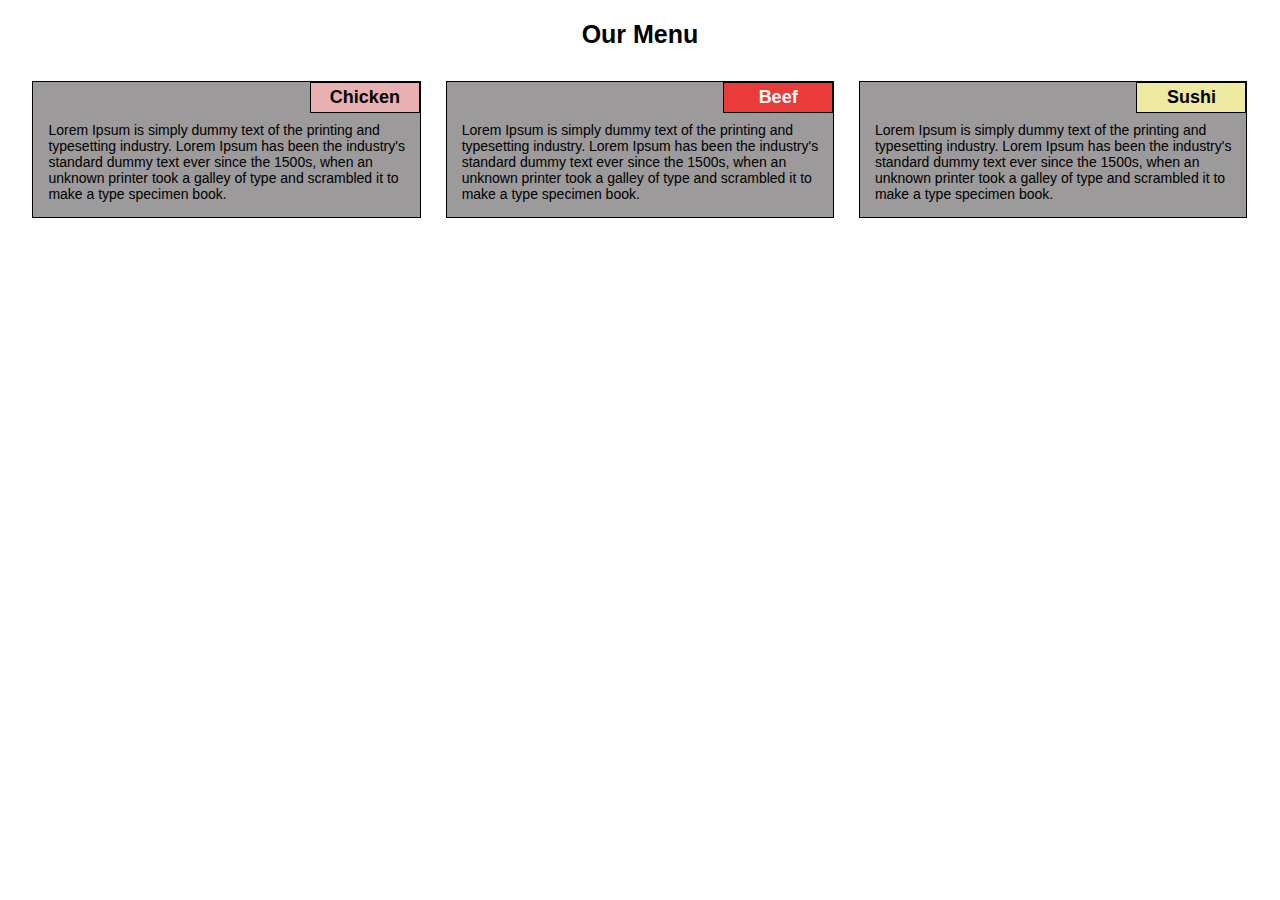
<file: module2-solution/index.html>
<!DOCTYPE html>
<html lang="en">

<head>
    <meta name="viewport" content="width=device-width, initial-scale=1">
    <title>Responsive Food Layout</title>
    <link rel="stylesheet" href="css/styles.css">
</head>

<body>
    <h1 class="page-title">Our Menu</h1>
    <div class="row">
        <section class="box section-1">
            <div class="section-title">Chicken</div>
            <p>Lorem Ipsum is simply dummy text of the printing and typesetting industry. Lorem Ipsum has been the
                industry's standard dummy text ever since the 1500s, when an unknown printer took a galley of type and
                scrambled it to make a type specimen book.</p>
        </section>

        <section class="box section-2">
            <div class="section-title">Beef</div>
            <p>Lorem Ipsum is simply dummy text of the printing and typesetting industry. Lorem Ipsum has been the
                industry's standard dummy text ever since the 1500s, when an unknown printer took a galley of type and
                scrambled it to make a type specimen book.</p>
        </section>

        <section class="box section-3">
            <div class="section-title">Sushi</div>
            <p>Lorem Ipsum is simply dummy text of the printing and typesetting industry. Lorem Ipsum has been the
                industry's standard dummy text ever since the 1500s, when an unknown printer took a galley of type and
                scrambled it to make a type specimen book.</p>
        </section>
    </div>

</body>

</html>
</file>
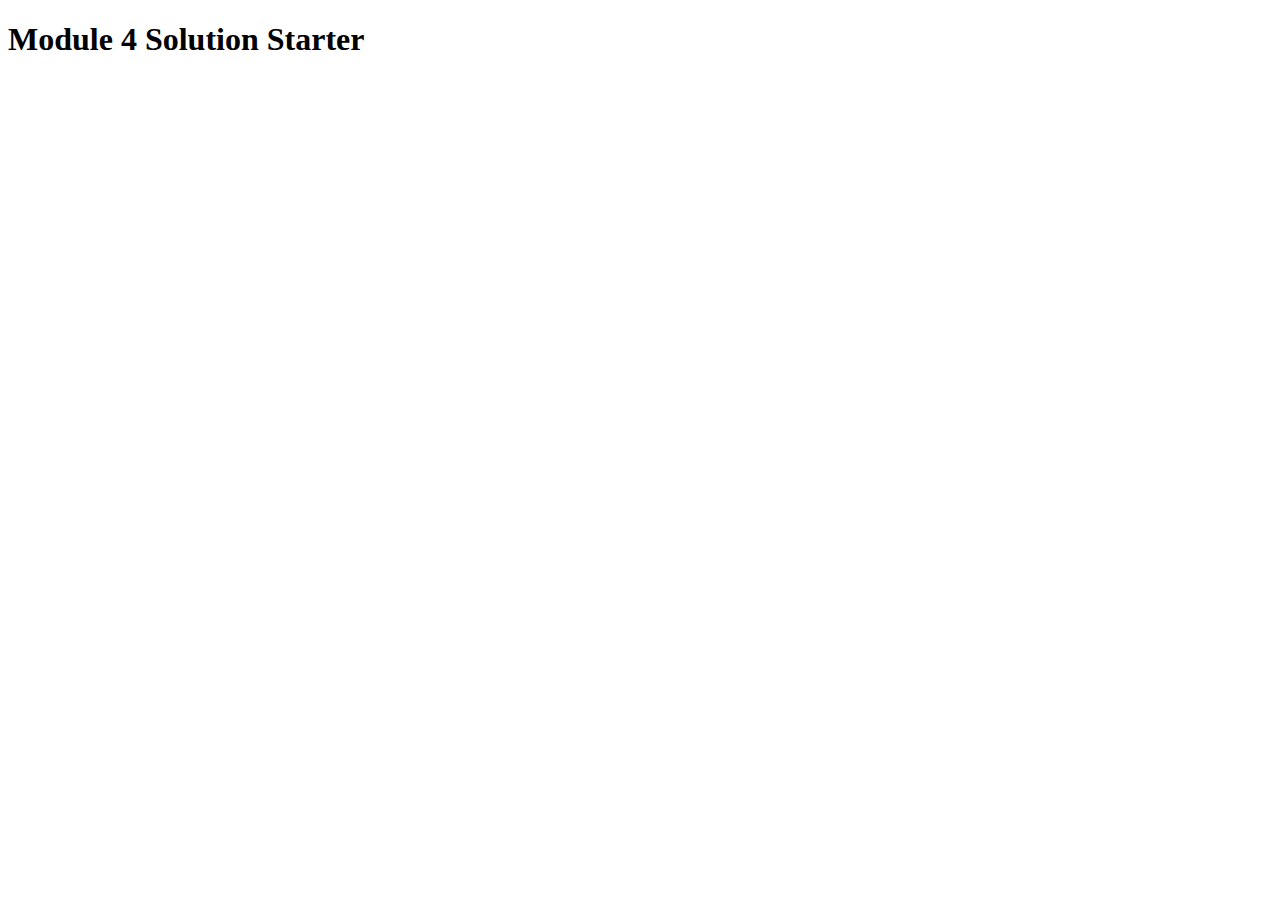
<file: module4-solution/index.html>
<!DOCTYPE html>
<html>
<head>
  <meta charset="utf-8">
  <title>Module 4 Solution Starter!</title>
  <script src="SpeakHello.js"></script>
  <script src="SpeakGoodBye.js"></script>
  <script src="script.js"></script>
</head>
<body>
  <h1>Module 4 Solution Starter</h1>
</body>
</html>
</file>
<file: module2-solution/css/styles.css>
* {
    box-sizing: border-box;
    margin: 0;
    padding: 0;
}

body {
    font-family: Arial, sans-serif;
    padding: 20px;
    font-size: 14px;
}

.page-title {
    font-size: 25px;
    text-align: center;
    margin-bottom: 20px;
}

.row {
    width: 100%;
}

.box {
    border: 1px solid #000;
    background-color: #9c9a9a;
    padding: 15px;
    margin: 1%;
    position: relative;
    padding-top: 40px;
}

.section-title {
    position: absolute;
    top: 0;
    right: 0;
    color: #000;
    padding: 4px;
    border: 1px solid #000;
    font-size: 18px;
    font-weight: bold;
    width: 110px;
    text-align: center;
}

.section-1 .section-title {
    background-color: #e8b0b0;
}

.section-2 .section-title {
    background-color: #f13131ea;
    color: #fff;
}

.section-3 .section-title {
    background-color: #efeaa1;
}

/* Grid Class  */
/* .col-4 → 33.33%, .col-6 → 50%, .col-12 → 100% with 1% margins on each side */

/*  Desktop: 992px and up  */
@media (min-width: 992px) {

    .section-1,
    .section-2,
    .section-3 {
        float: left;
        width: 31.33%;
        margin: 1%;
    }
}

/*  Tablet: 768px to 991px  */
@media (min-width: 768px) and (max-width: 991px) {

    .section-1,
    .section-2 {
        float: left;
        width: 48%;
        margin: 1%;
    }

    .section-3 {
        float: left;
        width: 98%;
        margin: 1%;
        clear: both;
    }
}

/*  Mobile: 767px and down  */
@media (max-width: 767px) {

    .section-1,
    .section-2,
    .section-3 {
        float: none;
        width: 98%;
        margin: 1% 1% 2%;
    }
}
</file>
